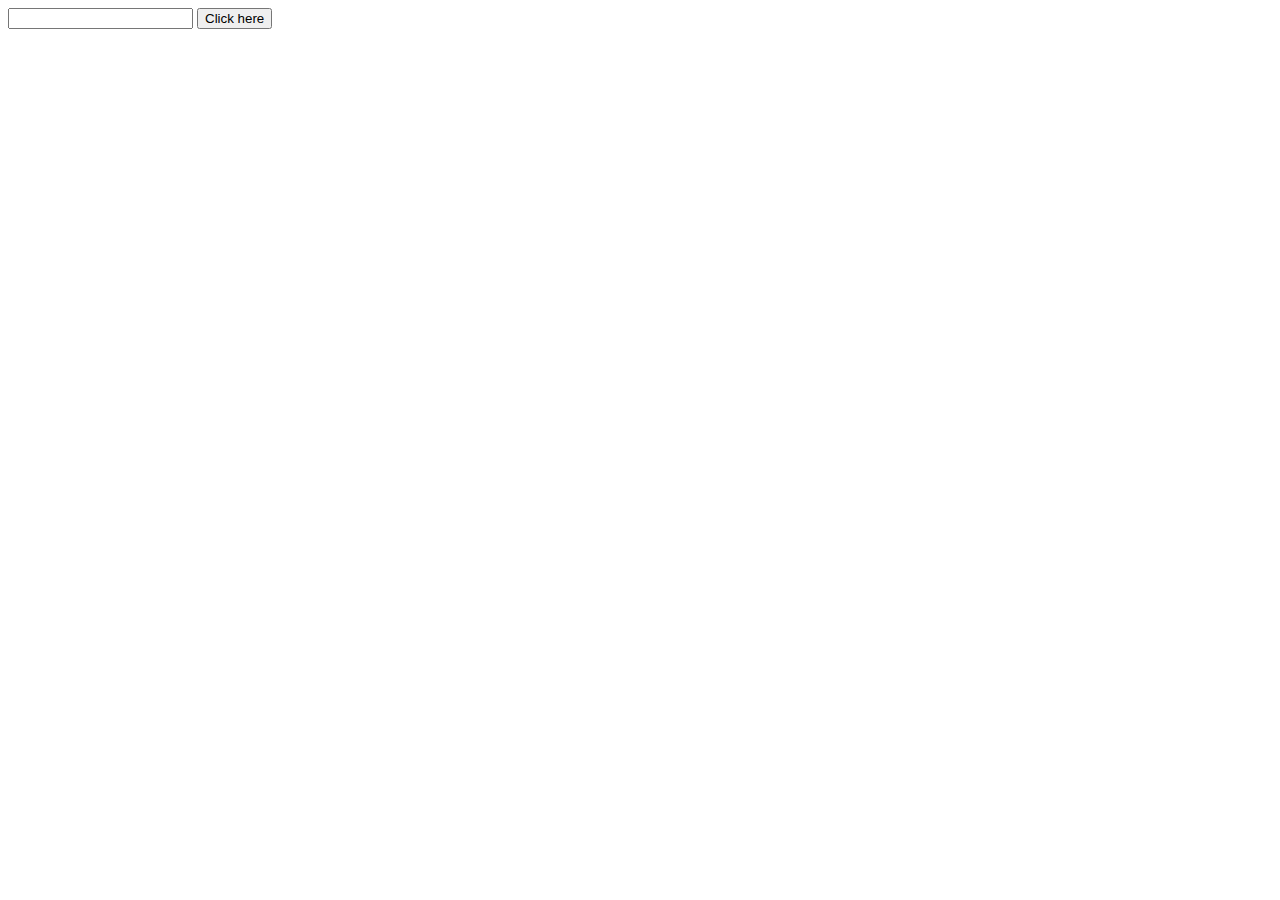
<file: Task 8/index.html>
<!DOCTYPE html>
<html lang="en">
<head>
    <meta charset="UTF-8">
    <meta http-equiv="X-UA-Compatible" content="IE=edge">
    <meta name="viewport" content="width=device-width, initial-scale=1.0">
    <title>Secret Message</title>
    <script src="secretMessage.js"></script>
</head>
<body>
    <input type = "text" id="input"></input>
    <button onclick="secretPassword()">Click here</button>
</body>
</html>
</file>
